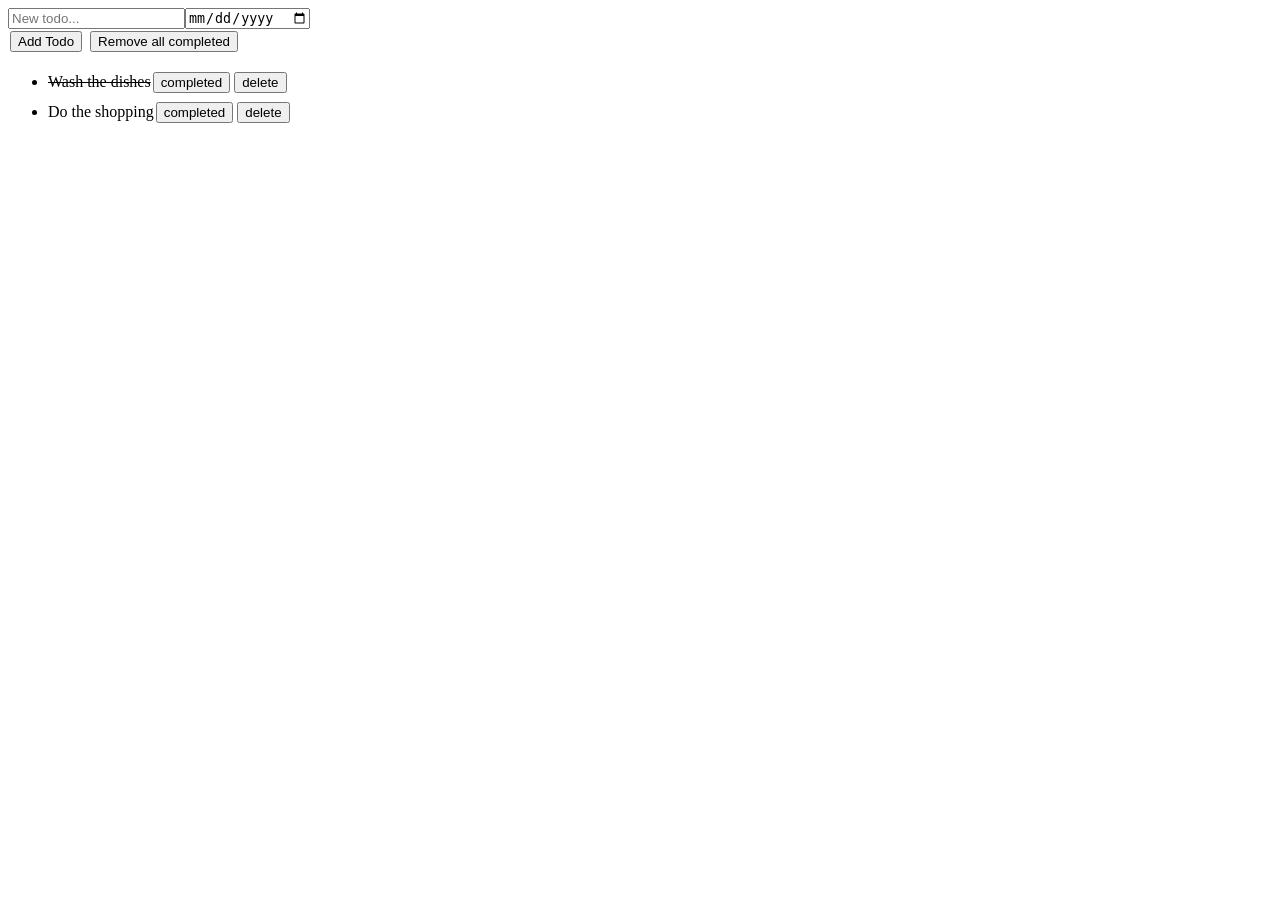
<file: Sprint-3/todo-list/index.html>
<!DOCTYPE html>
<html lang="en">
  <head>
    <meta charset="UTF-8" />
    <meta name="viewport" content="width=device-width, initial-scale=1.0" />
    <title>Todo-list</title>
    <link rel="stylesheet" href="style.css" />
  </head>
  <body>
    <form>
      <div id="inputs">
        <input type="text" placeholder="New todo..." />
      </div>
      <div>
        <button type="submit">Add Todo</button>
        <button
          type="button"
          id="remove-all-completed"
          class="btn btn-primary mb-3"
        >
          Remove all completed
        </button>
      </div>
    </form>
    <ul id="todo-list"></ul>
    <script src="script.js"></script>
  </body>
</html>
</file>
<file: Sprint-3/todo-list/style.css>
.done {
  text-decoration: line-through;
}

.item-todo-list {
  margin-bottom: 5px;
}

button {
  margin: 2px;
}

span {
  font-weight: bold;
}
</file>
